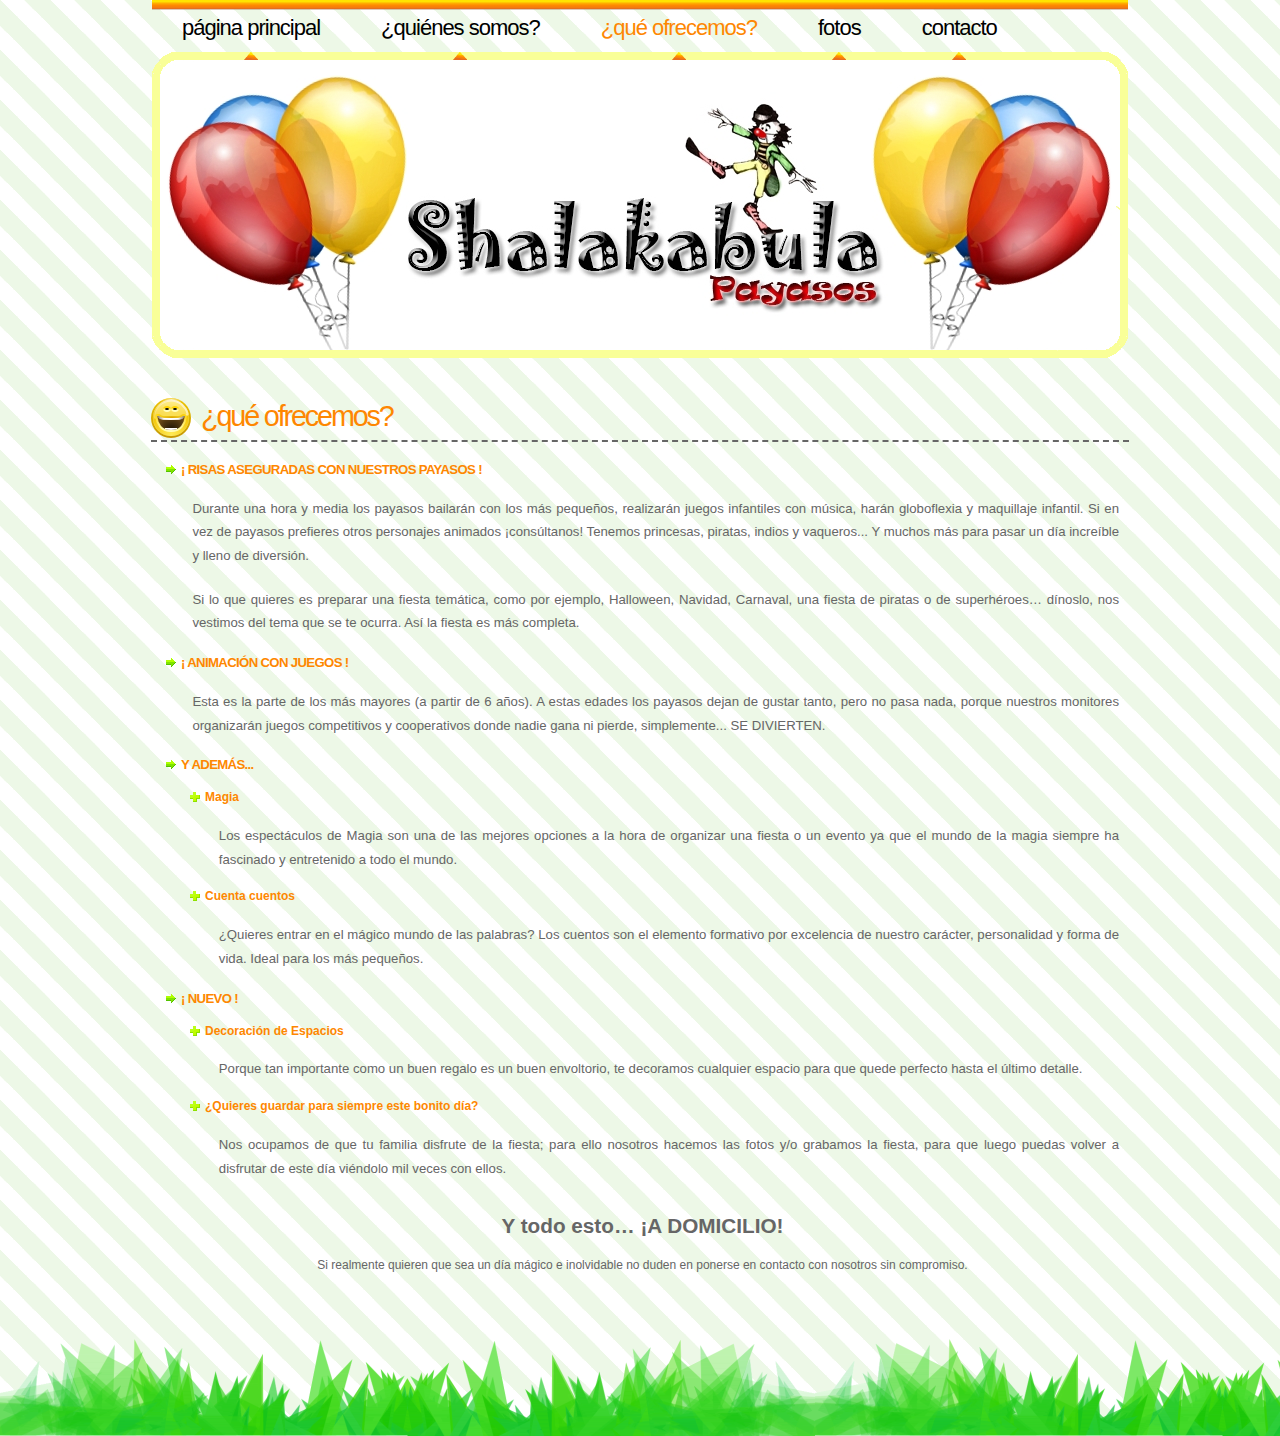
<file: que_ofrecemos.html>
<!DOCTYPE html PUBLIC "-//W3C//DTD XHTML 1.0 Strict//EN" "http://www.w3.org/TR/xhtml1/DTD/xhtml1-strict.dtd">
<html xmlns="http://www.w3.org/1999/xhtml">
<head>
<meta http-equiv="content-type" content="text/html; charset=utf-8" />
<title>Shalakabula Payasos</title>
<meta name="keywords" content="" />
<meta name="description" content="" />
<link href="style.css" rel="stylesheet" type="text/css" media="screen" />
</head>
<body>
<div id="pagina">
<div id="header">
    <div id="menu">
        <ul>
            <li><a href="http://www.shalakabula-payasos.es/">Página Principal</a></li>
            <li><a href="quienes_somos.html">¿Quiénes somos?</a></li>
            <li class="current_page_item"><a href="que_ofrecemos.html">¿Qué ofrecemos?</a></li>
            <li><a href="fotos.html">Fotos</a></li>
            <li><a href="contacto.php">Contacto</a></li>
        </ul>
    </div>
</div>
<div id="logo">
</div>
<hr />
<div id="page">
    <div id="content">
        <div class="post">
            <h1 class="title">¿Qué ofrecemos?</h1>
            <div class="entry">
                <h2>¡ Risas aseguradas con nuestros payasos !</h2>
                    <p class="p2">Durante una hora y media los payasos bailarán con los más pequeños, realizarán juegos infantiles con música, harán globoflexia y maquillaje infantil. Si en vez de payasos prefieres otros personajes animados ¡consúltanos! Tenemos princesas, piratas, indios y vaqueros... Y muchos más para pasar un día increíble y lleno de diversión.</p>
                    <p class="p2">Si lo que quieres es preparar una fiesta temática, como por ejemplo, Halloween, Navidad, Carnaval, una fiesta de piratas o de superhéroes… dínoslo, nos vestimos del tema que se te ocurra. Así la fiesta es más completa.</p>
                <h2>¡ Animación con juegos !</h2>
                    <p class="p2">Esta es la parte de los más mayores (a partir de 6 años). A estas edades los payasos dejan de gustar tanto, pero no pasa nada, porque nuestros monitores organizarán juegos competitivos y cooperativos donde nadie gana ni pierde, simplemente... SE DIVIERTEN.</p>
                <h2>Y además...</h2>
                    <h3>Magia</h3>
                        <p class="p3">Los espectáculos de Magia son una de las mejores opciones a la hora de organizar una fiesta o un evento ya que el mundo de la magia siempre ha fascinado y entretenido a todo el mundo.</p>
                    <h3>Cuenta cuentos</h3>
                        <p class="p3">¿Quieres entrar en el mágico mundo de las palabras? Los cuentos son el elemento formativo por excelencia de nuestro carácter, personalidad y forma de vida. Ideal para los más pequeños. </p>
                <h2>¡ NUEVO !</h2>
                    <h3>Decoración de Espacios</h3>
                        <p class="p3">Porque tan importante como un buen regalo es un buen envoltorio, te decoramos cualquier espacio para que quede perfecto hasta el último detalle.</p>
                    <h3>¿Quieres guardar para siempre este bonito día?</h3>
                        <p class="p3">Nos ocupamos de que tu familia disfrute de la fiesta; para ello nosotros hacemos las fotos y/o grabamos la fiesta, para que luego puedas volver a disfrutar de este día viéndolo mil veces con ellos.</p>
                <br/>
                <p><center><big><big><big><b>Y todo esto… ¡A DOMICILIO!</b></big></big></big></center></p>
                <p><center>Si realmente quieren que sea un día mágico e inolvidable no duden en ponerse en contacto con nosotros sin compromiso.</center></p>
            </div>
        </div>
    </div>
    <div style="clear: both;">&nbsp;</div>
</div>
<div id="footer"></div>
</div>
</body>
</html>
</file>
<file: style.css>
/*
Design by Free CSS Templates
http://www.freecsstemplates.org
Released for free under a Creative Commons Attribution 2.5 License
*/

* {
	margin: 0;
	padding: 0;
}

html {
    height:100%;
}

*html #pagina {
    height:100%;
}

body {
    height:100%;
    background-image: url(images/bg.png);
}

body, th, td, input, textarea {
	font-family: "Trebuchet MS", Arial, Helvetica, sans-serif;
	font-size: 12px;
	color: #666666;
}

#pagina {
    background: url(images/img04.png) repeat-x top left;
    background-position: 0 100%;
    min-height:100%;
}

form {
}

fieldset {
}

input, textarea {
	font-weight: bold;
}

input.text {
	padding: 2px 5px;
	background: #F8FAEB;
	border-top: 1px solid #4D5719;
	border-left: 1px solid #4D5719;
	border-right: 1px solid #626456;
	border-bottom: 1px solid #626456;
}

input.button {
	background: #3C7BCF;
	border-top: 1px solid #3C7BCF;
	border-left: 1px solid #3C7BCF;
	border-right: 1px solid #3C7BCF;
	border-bottom: 1px solid #3C7BCF;
	color: #FFFFFF;
}

h1, h2, h3 {
	margin-top: 1.5em;
	color: #fe8701;
}

h1 {
	letter-spacing: -.075em;
	font-size: 3em;
}

h2 {
	letter-spacing: -.05em;
	text-transform: uppercase;
	font-size: 1.1em;
	font-weight: bold;
    padding: 0 0 0 15px;
    background: url(images/arrow.png) no-repeat left;
}

.p2 {
    padding: 0 0 0 2em;
}

h3 {
	font-size: 1em;
    padding: 0 0 0 15px;
    background: url(images/plus.png) no-repeat left; margin-left: 2em;
}

.p3 {
    padding: 0 0 0 4em;
}

p, ul, ol {
	margin-top: 1.5em;
	line-height: 1.8em;
	font-size: 1.1em;
}

ul, ol {
	margin-left: 3em;
}

blockquote {
	margin-left: 3em;
	margin-right: 3em;
}

a {
	text-decoration: none;
	color: #80AB00;
}

a:hover {
	border: none;
}

h1 a, h2 a, h3 a {
	border: none;
	text-decoration: none;
	color: #80AB00;
}

h1 a:hover, h2 a:hover, h3 a:hover {
	background: none;
	color: #80AB00;
}

hr {
	display: none;
}

/* Wrapper */

#wrapper {
}

/* Header */

#header {
	width: 976px;
	margin: 0 auto;
	background: url(images/img02.png) no-repeat top left;
}

#menu {
	height: 60px;
	width: 976px;
}

#menu ul {
	margin: 0;
	padding: 0;
	list-style: none;
	line-height: normal;
}

#menu li {
	float: left;
}

#menu a {
	display: block;
	float: center;
	height: 30px;
	padding: 15px 30px;
	background: url(images/img05.png) no-repeat bottom center;
	margin-right: 1px;
	letter-spacing: -1px;
	text-decoration: none;
	text-transform: lowercase;
	font-size: 22px;
	color: #000000;
}

#menu a:hover {
	color: #ffe300;
}

#menu .current_page_item a {
	color: #fe8701;
}

#search {
	float: right;
	width: 260px;
	margin: 0px;
	padding-top: 7px;
}

#search fieldset {
	border: none;
}

#search #s {
	width: 160px;
}

#search #x {
	width: 80px;
}

/* Logo */

#logo {
	width: 976px;
	height: 315px;
	margin: 0 auto;
	background: url(images/img03.png) no-repeat left top;
}

#logo h1, #logo h2 {
	margin: 0;
	padding: 0;
	text-transform: lowercase;
}

#logo h1 {
	padding: 90px 5px 0 115px;
	font-size: 48px;
	color: #DAF79B;
}

#logo h2 {
	padding: 0px 0 0 115px;
	letter-spacing: -1px;
	font-size: 16px;
	color: #92C600;
}

#logo p {
	clear: left;
	margin: 0;
	padding: 0 0 0 20px;
	line-height: normal;
	font-size: 1.2em;
	font-weight: bold;
	color: #C2C5B1;
}

#logo a {
	color: #DAF79B;
}

/* Page */

#page {
	width: 978px;
	margin: 0 auto;
	padding: 20px 0px 0 0px;
	border-top: none;
}

/* Content */

#content {
	float: left;
	width: 100%;
	padding: 0px 0px 0px 0px;
}

.post {
    text-align: justify;
}

.post .title {
	margin: 0;
	font-weight: normal;
	background: url(images/img07.png) no-repeat left;
    color: #fe8701;
}

.post h1.title {
	padding: 5px 0  0 50px;
	height: 40px;
	font-size: 2.4em;
	text-transform: lowercase;
	border-bottom: 2px dashed #666666;
}

.post .entry {
	padding: 0 10px 30px 15px;
}

.post .meta {
	margin: 0;
	padding: 0px 0px 0px 50px;
	text-transform: uppercase;
	font-family: Arial, Helvetica, sans-serif;
	font-size: 10px;
	color: #CFCFCF;
}

.post .meta a {
	color: #95CC28;
}

.post .links {
	margin: 0;
}

.post .tags {
	margin: 0;
	text-transform: uppercase;
	font-size: .8em;
	font-weight: bold;
	background: url(images/img04.gif) repeat-x;
}

.post .links a, .post .tags a {
	border: none;
}

/* Recent Posts */

#recent-posts {
}

#recent-posts h2 {
	margin: 0;
	border-bottom: 2px dashed #666666;
	background: url(images/img06.gif) no-repeat left 80%;
	padding: 15px 0  0 30px;
	height: 30px;
	color: #80AB00;
}

#recent-posts h3 {
	margin: 0;
	font-size: 13px;
	padding: 15px 0  0 15px;
	background: url(images/img04.gif) repeat-x left bottom;
}

#recent-posts p {
	margin: 0 0 10px 0;
	padding: 15px 0  0 15px;
	line-height: 22px;
	font-size: 13px;
}

/* Calendar */

#calendar {
	margin: 0 auto;
}

#calendar caption {
	font-weight: bold;
}

#calendar table {
	width: 220px;
	text-align: center;
	border-collapse: collapse;
}

#calendar thead th {
	background: #CCCCCC;
	color: #FFFFFF;
}

#calendar tbody td {
	background: #EEEEEE;
}

#calendar #today {
	background: #B8D03B;
	font-weight: bold;
	color: #FFFFFF;
}

#calendar a {
	font-weight: bold;
}

#calendar #prev {
	text-align: left;
}

#calendar #next {
	text-align: right;
}

/* Footer */

#footer {
	height: 100px;
}

#footer p {
	padding-top: 30px;
	text-align: center;
	font-size: 9px;
    color: #000000;
}

#footer a {
	color: #3A2905;
}





/*
 wFORMS 2.0 Stylesheet - Default Theme v3 - Aug. 2006
 See http://www.formassembly.com/wForms

 To be used along with wforms-jsonly.css
 This stylesheet and the associated images are Copyright (c) 2005 Cedric Savarese (http://www.4213miles.com)
 and licensed under the Creative Commons Attribution-ShareAlike License (http://creativecommons.org/licenses/by-sa/2.0/)
*/

form {
    padding: 10px;
}

/* Form Sections ======================================================================== */
/* Fieldset  */
fieldset {
    margin: 20px 0;
    padding: 15px 10px;
}
legend {
    padding: 2px 5px;
}
/* Nested Fieldset  */
fieldset fieldset  {
}
fieldset fieldset legend {
}
/* Inline Section */
.inlineSection {
    overflow: auto;
    width: 100%;
}
/* Grid Section */
form table {
    border-collapse: collapse;
}
form td {
    padding: 0 4px;
}
form th {
    padding: 0 4px;
}
form .alternate-1 {
    background-color:#F1F1F1;
}
form .alternate-0 {
}

/* Combo Label + Input Field =========================================================== */
form .oneField {

}
form .inlineSection .oneField {
    float: left;
    padding: 0;
    margin-right: 4px;
}
/* Ties together a label and its checkbox or radio */
form .oneChoice {
    white-space: nowrap;
}

/* Field Labels ======================================================================== */

/* Base */
label, form .label {
    color: #666666;
}
/* Text inputs / Select label */
label.preField {
    display: block;
    padding: 2px;
    margin: 0.4em 4px 0 0;
}
/* Radio / Checkbox group label */
form .label  {
    display: block;
    padding: 2px;
    margin: 0.4em 4px 0 0;
}
/* Individual Checkbox / Radio label */
label.postField  {
    margin: 0 4px 0 4px;
}
/* Label when inside an inline section */
.inlineSection .oneField .inlineLabel {
    display: block;
    padding: 0 3px;
    margin: 0.4em 4px 0 0;
}

/* Inputs ======================================================================== */

textarea {
    padding: 0;
    vertical-align: top;
    margin: 2px 2px 1px 0;
}
input {
    margin: 0 2px 0 0;
}
select {
    padding: 0;
    margin: 2px 2px 1px 0;
}
.inlineSection .oneField select {
    margin: 0 2px 1px 0 !important;
}
.gridSection select  {
    margin: 0 !important;
}

/* Buttons ======================================================================= */

form .actions {
    text-align: center;
    margin: 20px 0 10px 0;
}
/* Submit button */
form .primaryAction {
}
/* Cancel button */
form .secondaryAction {
    color: grey;
}
form .secondaryAction:hover {
    color: black;
}


/* Form Builder Related Rules ===================================================== */

/* Form or Fieldset instruction paragraph. */
form .instructions {
    margin: 1em 0;
}
/* Asterisk on required fields */
form .reqMark {
    color: #F00;
    padding: 0 4px;
}

/* wForms Related Rules ========================================================== */

/* Field w/ a validation error */
form .errFld {
    padding: 1px;
    border: 1px solid #F00;
}
/* Styling for message associated with a validation error. */
form .errMsg {
    color: #CC3333 !important;
    display: block;
}
/* Field-Hint with focus */
form .field-hint {
    color: #000;
    float: right;
    width: 220px;
    margin: 15px 0 0 0;
}
/* Field-Hint without focus */
form .field-hint-inactive {
    color: #666;
    float: right;
    clear: right;
    width: 220px;
    margin: 15px 0 0 0;
}
/* Repeat Behavior divs (when not set on a fieldset) */
div.repeat {
    border: 1px dotted #ccc;
    margin: 3px 0;
    padding-right: 3px;
}
div.removeable {
    border: 1px dotted #ccc;
    padding-right: 3px;
}
/* Links generated by the Repeat Behavior */
form .duplicateLink {
    line-height: 260%;
    color: #5C594E;
}
form .removeLink {
    line-height: 260%;
    color: #CC3300;
}
form td .duplicateLink, form td .removeLink  {
    margin: 0;
    line-height: 100%;
}
/* Switch Behavior Classes */
.onstate-a,  .onstate-b,  .onstate-c,  .onstate-d,
.onstate-e,  .onstate-f,  .onstate-g,  .onstate-h,
.onstate-i,  .onstate-j,  .onstate-k,  .onstate-l,
.onstate-m,  .onstate-n,  .onstate-o,  .onstate-p,
.onstate-q,  .onstate-r,  .onstate-s,  .onstate-t,
.onstate-u,  .onstate-v,  .onstate-w,  .onstate-x,
.onstate-y,  .onstate-z,  .onstate-aa, .onstate-ab,
.onstate-ac, .onstate-ad, .onstate-ae, .onstate-af,
.onstate-ag, .onstate-ah, .onstate-ai, .onstate-aj,
.onstate-ak, .onstate-al, .onstate-am, .onstate-an,
.onstate-ao, .onstate-ap, .onstate-aq, .onstate-ar,
.onstate-as, .onstate-at, .onstate-au, .onstate-av,
.onstate-aw, .onstate-ax, .onstate-ay, .onstate-az {
    display: block;
}
/* offstate classes for the Switch Behavior are in wforms-jsonly.css */


/* IE6 BUG FIXES ==================================================================== */
form {
    height:expression('1%'); /* IE Pick-a-boo bug fix */
}
form fieldset {
    position:expression('relative'); /* Fixes IE problem with fieldset+legend boundaries */
    margin-top:expression('1em');
    padding-top:expression('1.5em');
}
form fieldset legend {
    position: expression('absolute');
    top: expression('-.5em'); /* Fixes IE problem with fieldset+legend boundaries */
    left:expression('.5em');
}
</file>
